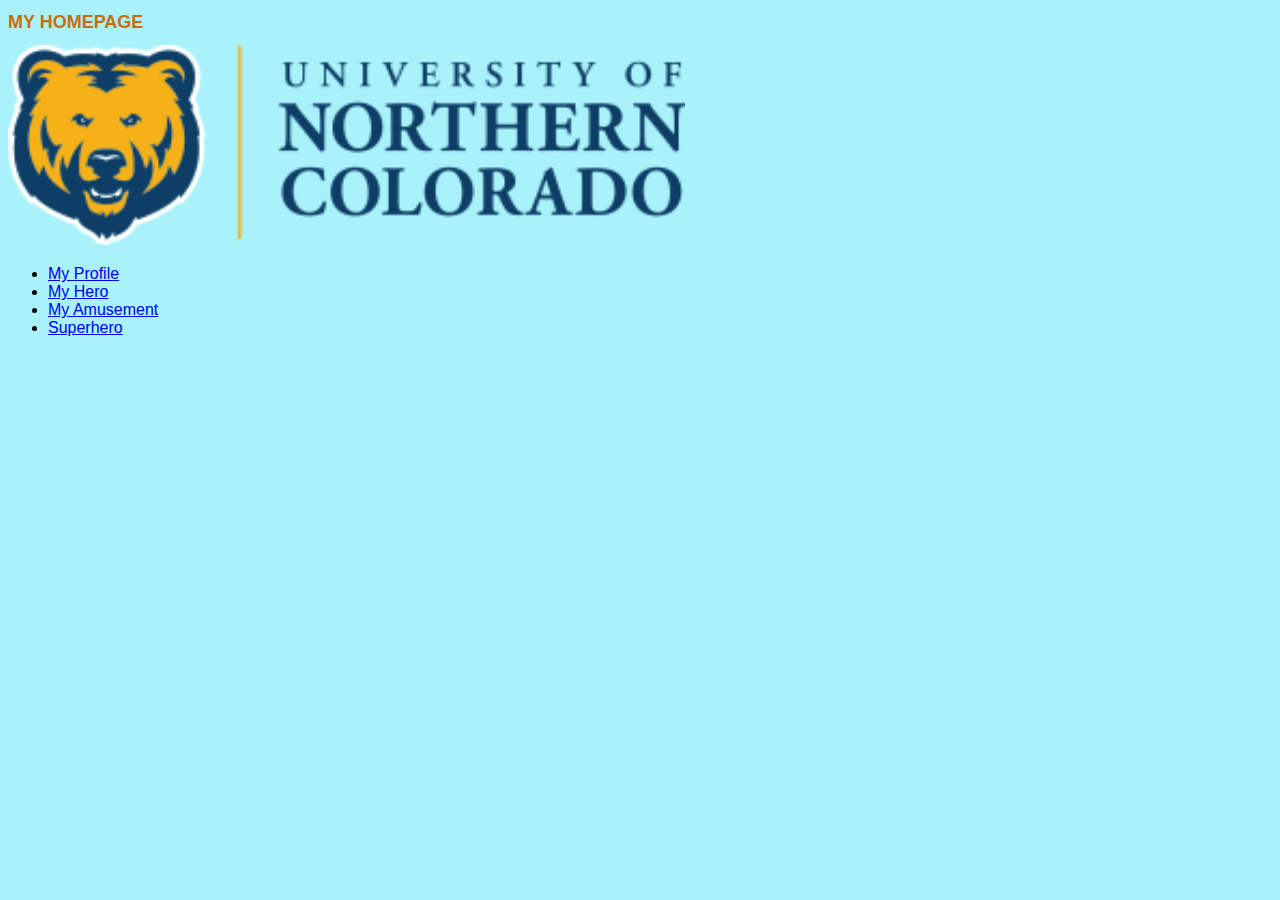
<file: index.html>
<!DOCTYPE html>
<html lang="en">
	<head>
		<meta charset="UTF-8">
		<title>HOMEPAGE</title>
    <link rel="stylesheet" href="css/main.css">
	</head>
	<body>
		<h1>MY HOMEPAGE</h1>
    <img height="100" src="images/logo.png" alt="UNC Logo">
    <p>
      <ul>
        <li>
           <a href="profile.html">My Profile</a>
        </li>
        <li>
          <a href="inspire.html">My Hero</a>
        </li>
        <li>
          <a href="amuse.html">My Amusement</a>
        </li>
        <li>
          <a href="superhero.html">Superhero</a>
        </li>
      </ul>
	</body>
	</html>
</file>
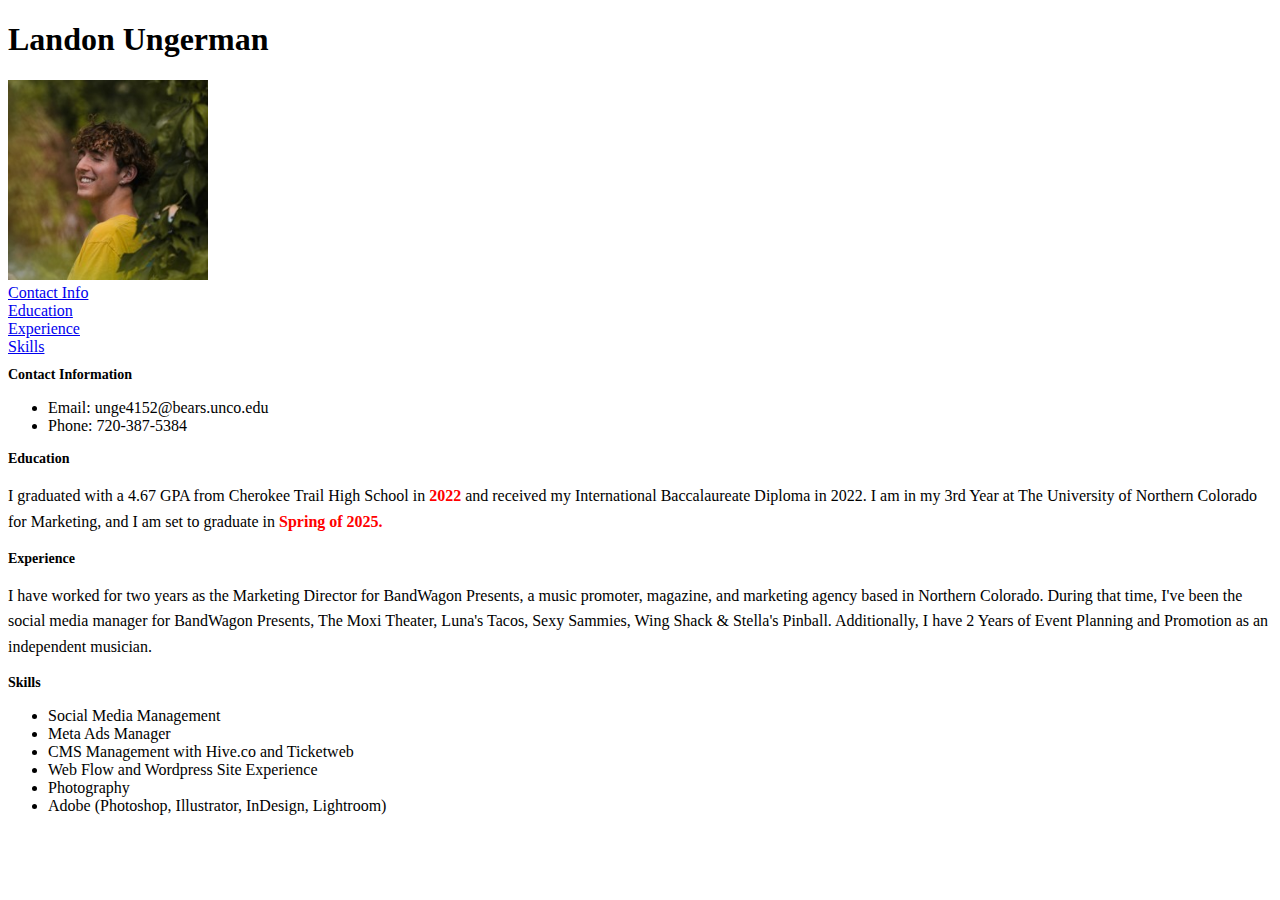
<file: resume/index.html>
<!--Resume Notes
Contact Info:
	Landon Ungerman
	unge4152@bears.unco.edu
Education:
	Graduated with a 4.67 GPA from Cherokee Trail High School
	International Baccalaureate Diploma Graduate
	3rd Year at The University of Northern Colorado for Marketing
Experience
	I have worked for two years as the Marketing Director for BandWagon Presents, a music promoter, magazine, and marketing agency based in Northern Colorado. During that time, I've been the social media manager for BandWagon Presents, The Moxi Theater, Luna's Tacos, Sexy Sammies, Wing Shack & Stella's Pinball. Additionally, I have 2 Years of Event Planning and Promotion as an independent musician.
Skills
	Social Media Management
	Meta Ads Manager
	CMS Management with Hive.co and Ticketweb
	Web Flow and Wordpress Site Experience
	Photography
	Adobe (Photoshop, Illustrator, InDesign, Lightroom)
-->
<!DOCTYPE html>
<html lang="en">
	<head>
		<meta charset="UTF-8">
		<title>RESUME</title>
		<link rel="stylesheet" href="css/style.css">
	</head>
	<body>
		<h1>Landon Ungerman</h1>
			<img src="https://collur.github.io/images/Landon-Ungerman.jpg">
			<nav>
				<a href="#contact">Contact Info</a><br>
				<a href="#education">Education</a><br>
				<a href="#experience">Experience</a><br>
				<a href="#skills">Skills</a>											
			</nav>
		<section id="contact">
			<h2>Contact Information</h2>
			<p>
				<ul>
					<li>Email: unge4152@bears.unco.edu</li>
					<li>Phone: 720-387-5384</li>
				</ul>
			</p>		
		</section>	
		<section id="education">
			<h2>Education</h2>
				<p> I graduated with a 4.67 GPA from Cherokee Trail High School in <span class="highlight">2022</span> and received my International Baccalaureate Diploma in 2022. I am in my 3rd Year at The University of Northern Colorado for Marketing, and I am set to graduate in <span class="highlight">Spring of 2025.</span></p>
				</section>
		<section id="experience">
			<h2>Experience</h2>
				<p>I have worked for two years as the Marketing Director for BandWagon Presents, a music promoter, magazine, and marketing agency based in Northern Colorado. During that time, I've been the social media manager for BandWagon Presents, The Moxi Theater, Luna's Tacos, Sexy Sammies, Wing Shack & Stella's Pinball. Additionally, I have 2 Years of Event Planning and Promotion as an independent musician.</p>
		<section id="education">
			<h2>Skills</h2>
				<ul>
					<li>Social Media Management</li>
					<li>Meta Ads Manager</li>
					<li>CMS Management with Hive.co and Ticketweb</li>
					<li>Web Flow and Wordpress Site Experience</li>
					<li>Photography</li>
					<li>Adobe (Photoshop, Illustrator, InDesign, Lightroom)</li>
				</ul>
	</body>
	</html>
</file>
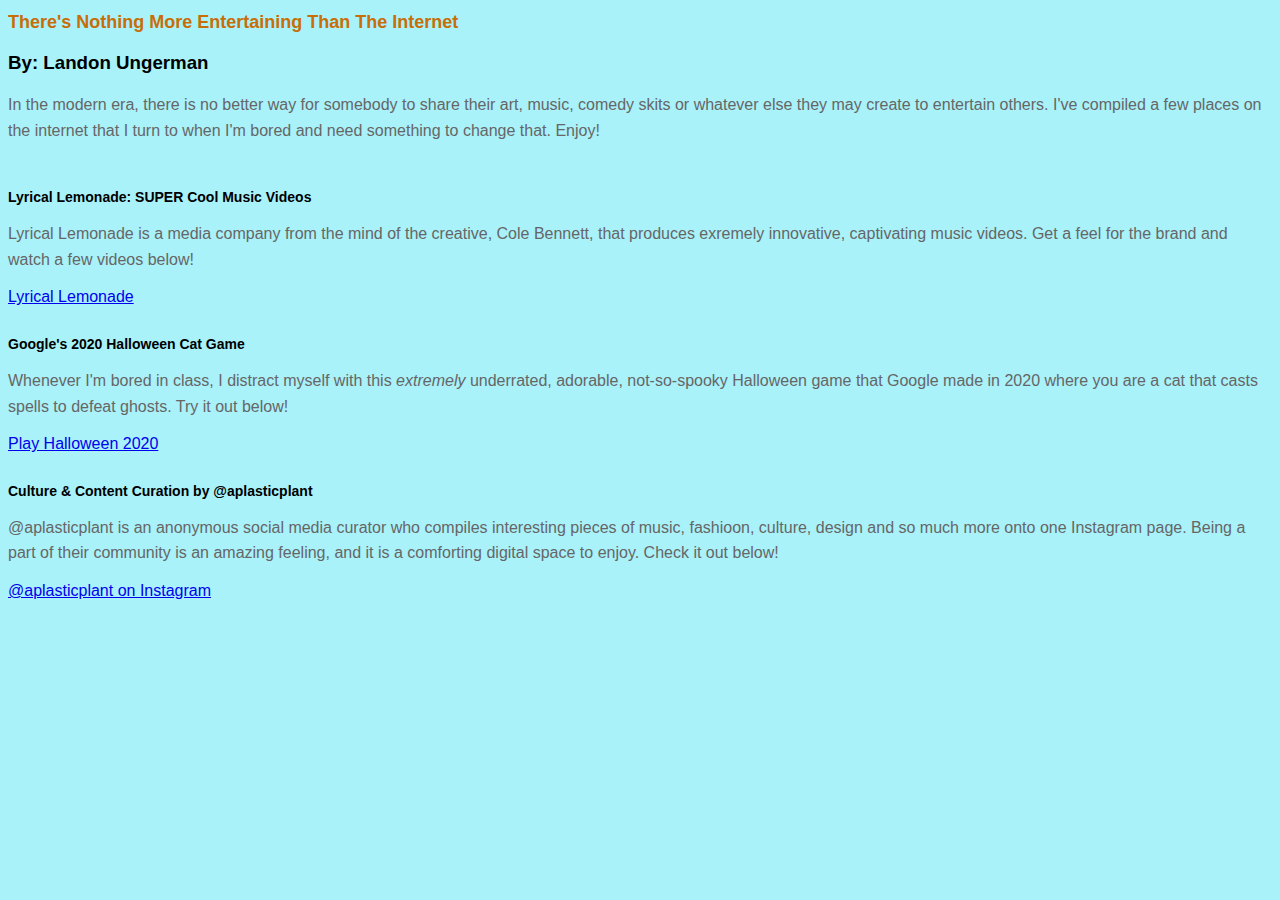
<file: amuse.html>
<!DOCTYPE html>
<html lang="en">
	<head>
		<meta charset="UTF-8">
		<title>AMUSE</title>
		<link rel="stylesheet" href="css/main.css">
	</head>
	<body>
		<h1>There's Nothing More Entertaining Than The Internet</h1>
		<h3>By: Landon Ungerman</h3>
		<p>In the modern era, there is no better way for somebody to share their art, music, comedy skits or whatever else they may create to entertain others. I've compiled a few places on the internet that I turn to when I'm bored and need something to change that. Enjoy!</p><br>
		<section>
			<h2>Lyrical Lemonade: <strong>SUPER</strong> Cool Music Videos</h2>
			<p>Lyrical Lemonade is a media company from the mind of the creative, Cole Bennett, that produces exremely innovative, captivating music videos. Get a feel for the brand and watch a few videos below!</p>
			<a href="https://www.lyricallemonade.com">Lyrical Lemonade</a>
		</section>
		<section>
			<br>
			<h2>Google's 2020 Halloween Cat Game</h2>
			<p>Whenever I'm bored in class, I distract myself with this <em>extremely</em> underrated, adorable, not-so-spooky Halloween game that Google made in 2020 where you are a cat that casts spells to defeat ghosts. Try it out below!</p>
			<a href="https://g.co/kgs/ZfVtJVu">Play Halloween 2020</a>
		</section>
		<section>
			<br>
			<h2>Culture & Content Curation by @aplasticplant</h2>
			<p>@aplasticplant is an anonymous social media curator who compiles interesting pieces of music, fashioon, culture, design and so much more onto one Instagram page. Being a part of their community is an amazing feeling, and it is a comforting digital space to enjoy. Check it out below!</p>
			<a href="https://www.instagram.com/aplasticplant/?hl=en">@aplasticplant on Instagram</a>
		</section>
	</body>
	</html>
</file>
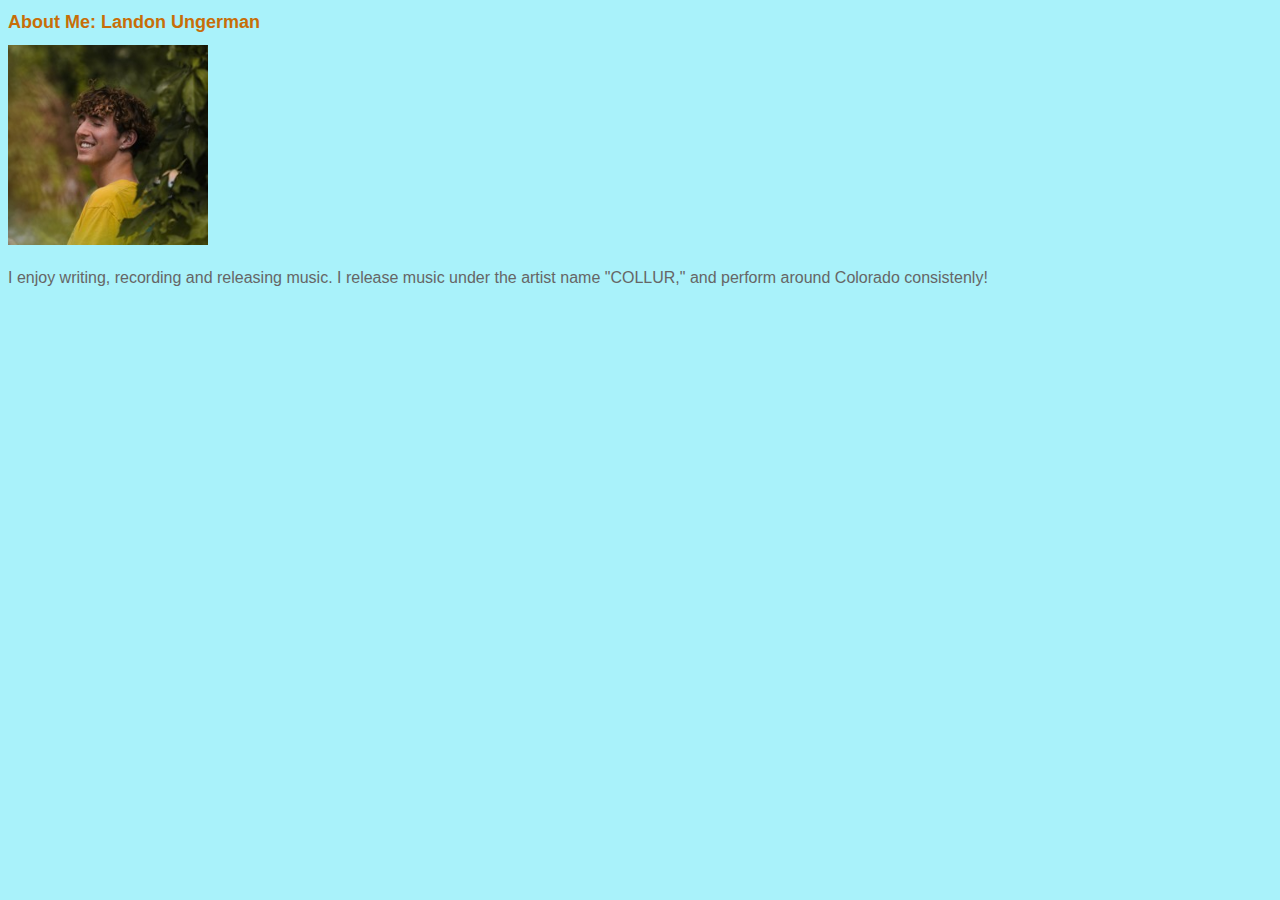
<file: profile.html>
<!DOCTYPE html>
<html lang="en">
	<head>
		<meta charset="UTF-8">
		<title>PROFILE</title>
		<link rel="stylesheet" href="css/main.css">
	</head>
	<body>
		<h1>About Me: Landon Ungerman</h1>
		<img src="images/Landon-Ungerman.jpg"" alt="pic of Landon Ungerman">
		<p> I enjoy writing, recording and releasing music. I release music under the artist name "COLLUR," and perform around Colorado consistenly!</p>
	</body>
	</html>
</file>
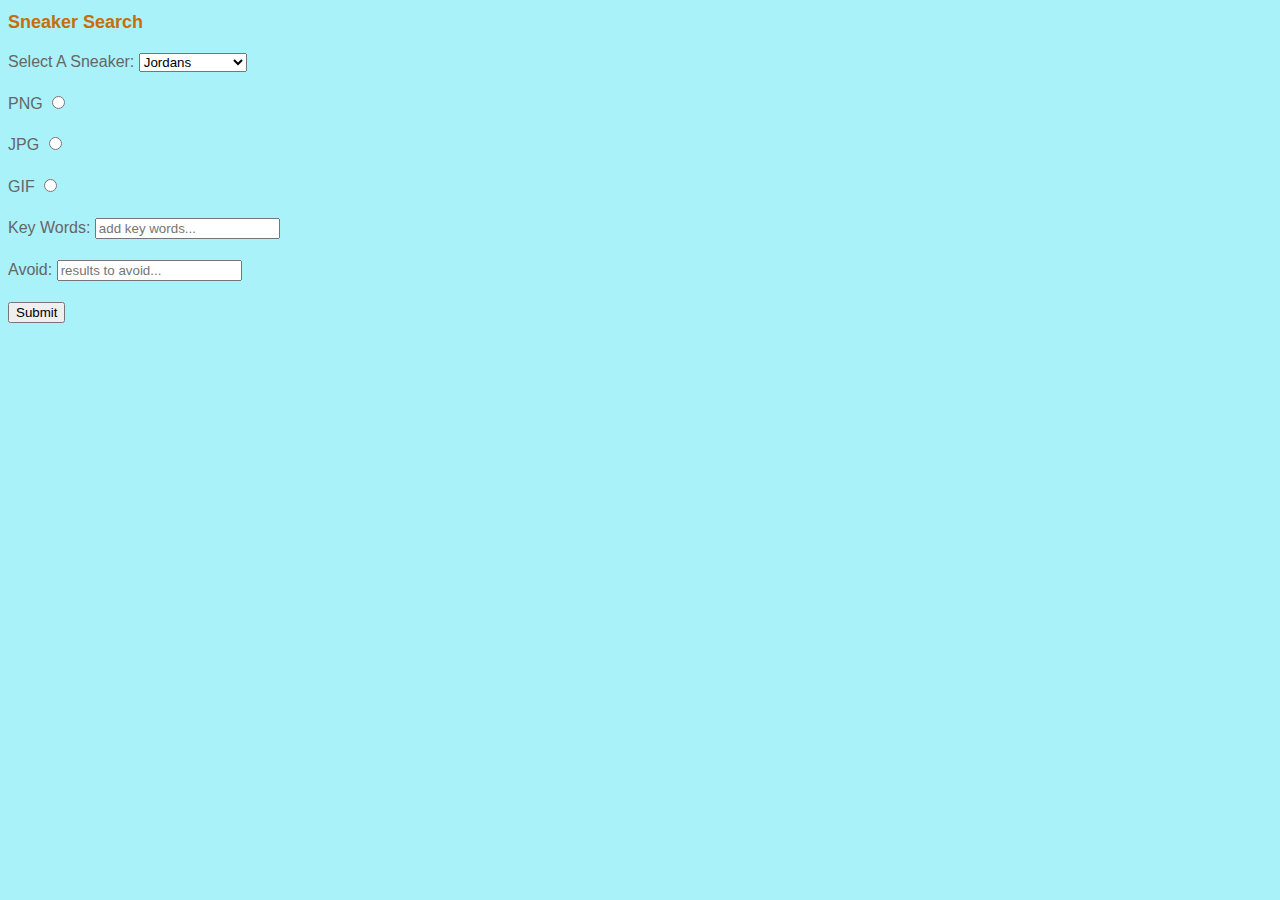
<file: search.html>
<!DOCTYPE html>
<html lang="en">
	<head>
		<meta charset="UTF-8">
		<title>Sneaker Search</title>
		<link rel="stylesheet" href="css/main.css">
	</head>
	<body>
		<h1>Sneaker Search</h1>
		<form action="https://www.google.com/search" method="GET">
			<p>
				<label for="selectsneaker">Select A Sneaker:</label>
				<select name="q" id="selectsneaker">
					<option value="jordans">Jordans</option>
					<option value="new balances">New Balances</option>
					<option value="nike dunks">Nike Dunks</option>
					<option value="yeezy">Yeezy</option>
					<option value="air force 1s">Air Force 1s</option>
				</select>
			</p>
			<p>
				<label for="radiopng">PNG</label>
				<input type="radio" name="as_filetype" value="png" id="radiopng">
			</p>
			<p>
				<label for="radiojpg">JPG</label>
				<input type="radio" name="as_filetype" value="jpg" id="radiojpg">
			</p>
			<p>
				<label for="radiogif">GIF</label>
				<input type="radio" name="as_filetype" value="gif" id="radiogif">
			</p>	
			</p>
			<p style="display:none">
				<label for="imagecheck">Images</label>
				<input type="checkbox" name="tbm" value="isch" checked>
			</p>
			<p>
				<label for="textbox">Key Words:</label>
				<input type="text" id="textbox" name="as_q" placeholder="add key words...">
			</p>
			<p>
				<label for="notextbox">Avoid:</label>
				<input type="text" id="notextbox" name="as_eq" placeholder="results to avoid...">
			</p>
			<p>
				<input type="submit">
			</p>
			</form>
			</body>
		</form>
	</body>
	</html>
</file>
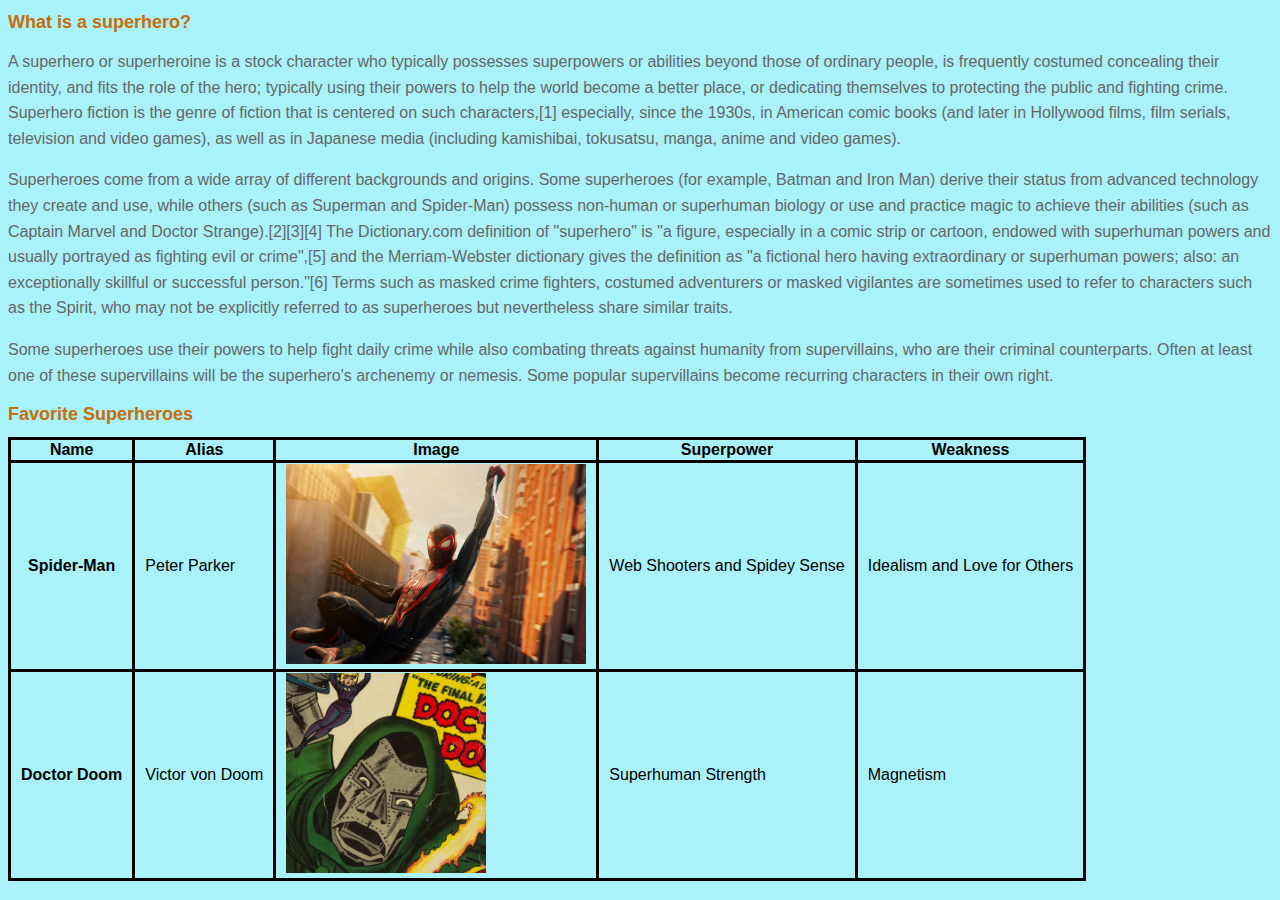
<file: superhero.html>
<!DOCTYPE html>
<html lang="en">
	<head>
		<meta charset="UTF-8">
		<title>SUPERHERO</title>
		<link rel="stylesheet" href="css/main.css">
	</head>
	<body>
		<section>
		  <h1>What is a superhero?</h1>
		  <p>A superhero or superheroine is a stock character who typically possesses superpowers or abilities beyond those of ordinary people, is frequently costumed concealing their identity, and fits the role of the hero; typically using their powers to help the world become a better place, or dedicating themselves to protecting the public and fighting crime. Superhero fiction is the genre of fiction that is centered on such characters,[1] especially, since the 1930s, in American comic books (and later in Hollywood films, film serials, television and video games), as well as in Japanese media (including kamishibai, tokusatsu, manga, anime and video games).</p>
		  <p>Superheroes come from a wide array of different backgrounds and origins. Some superheroes (for example, Batman and Iron Man) derive their status from advanced technology they create and use, while others (such as Superman and Spider-Man) possess non-human or superhuman biology or use and practice magic to achieve their abilities (such as Captain Marvel and Doctor Strange).[2][3][4] The Dictionary.com definition of "superhero" is "a figure, especially in a comic strip or cartoon, endowed with superhuman powers and usually portrayed as fighting evil or crime",[5] and the Merriam-Webster dictionary gives the definition as "a fictional hero having extraordinary or superhuman powers; also: an exceptionally skillful or successful person."[6] Terms such as masked crime fighters, costumed adventurers or masked vigilantes are sometimes used to refer to characters such as the Spirit, who may not be explicitly referred to as superheroes but nevertheless share similar traits.</p>
		  <p>Some superheroes use their powers to help fight daily crime while also combating threats against humanity from supervillains, who are their criminal counterparts. Often at least one of these supervillains will be the superhero's archenemy or nemesis. Some popular supervillains become recurring characters in their own right.</p>
		</section>
		<section>
		  <h1>Favorite Superheroes</h1>
		  <table>
			<tr id="headerrow">
			  <th>Name</th>
			  <th>Alias</th>
			  <th>Image</th>
			  <th>Superpower</th>
			  <th>Weakness</th>
			</tr>
			<tr>
			  <th>Spider-Man</th>
			  <td>Peter Parker</td>
			  <td><img src="images/spiderman.jpg" alt="Spider-Man"></a></td>
			  <td>Web Shooters and Spidey Sense</td>
			  <td>Idealism and Love for Others</td>
			</tr>
			<tr>
			  <th>Doctor Doom</th>
			  <td>Victor von Doom</td>
			  <td><img src="images/doctordoom.jpg" alt="docotor doom"></a></td>
			  <td>Superhuman Strength</td>
			  <td>Magnetism</td>
			</tr>
		  </table>
	  </section>
	  </body>
	</html>
</file>
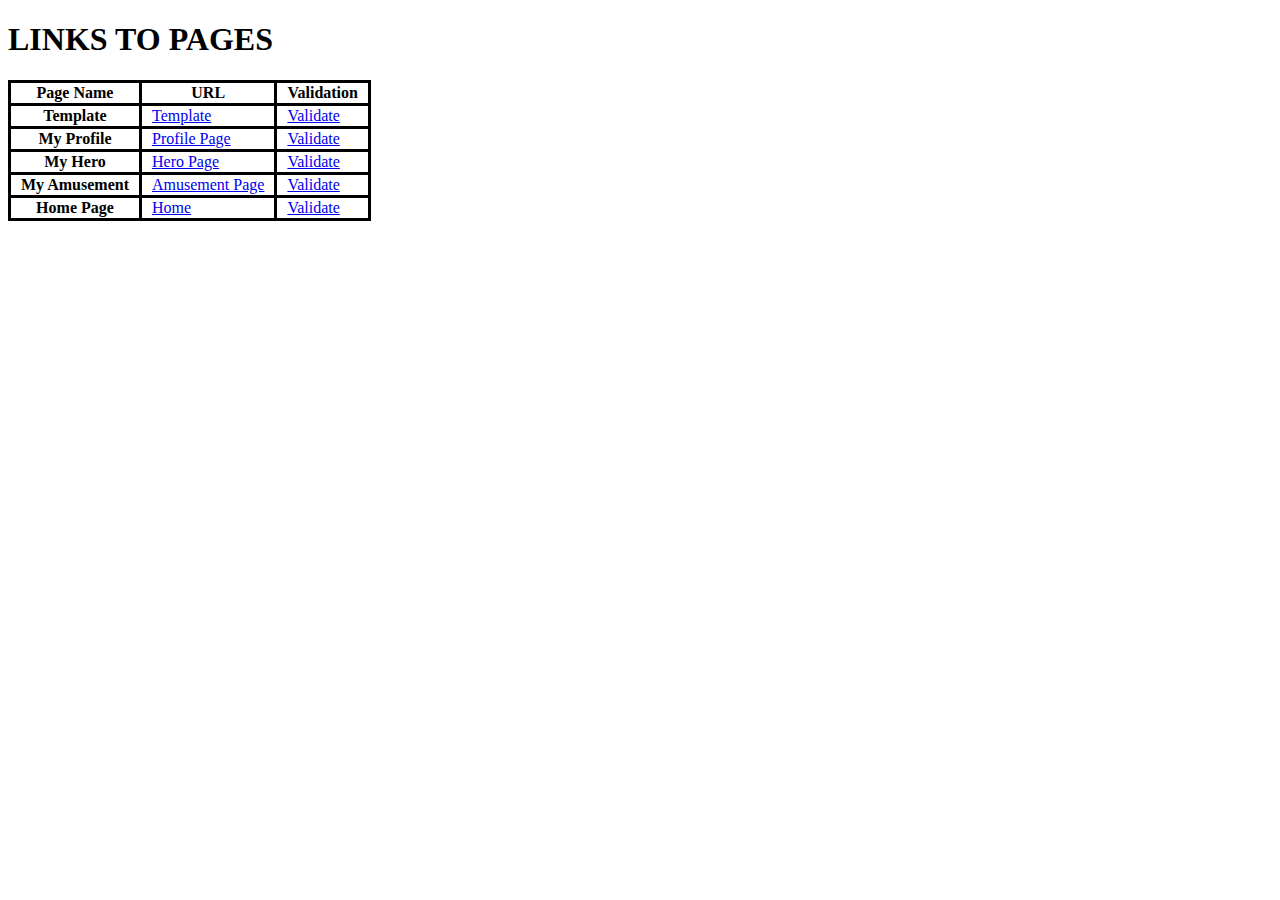
<file: test.html>
<!DOCTYPE html>
<html lang="en">
	<head>
		<meta charset="UTF-8">
		<title>TEST</title>
    <link href="css/style.css" rel="stylesheet">
	</head>
	<body>
		<h1 id="testing">LINKS TO PAGES</h1>
    <p>
      <table>
        <tr>
          <th>Page Name</th>
          <th>URL</th>
          <th>Validation</th>
        </tr>
        <tr>
          <th>Template</th>
          <td><a href="https://collur.github.io/template.html">Template</a></td>
          <td><a href="https://validator.w3.org/nu/?doc=<https://collur.github.io/template.html">Validate</a></td>
        </tr>
        <tr>
          <th>My Profile</th>
          <td><a href="https://collur.github.io/profile.html">Profile Page</a></td>
          <td><a href="https://validator.w3.org/nu/?doc=<https://collur.github.io/profile.html">Validate</a></td>
        </tr>
        <tr>
          <th>My Hero</th>
          <td><a href="https://collur.github.io/inspire.html">Hero Page</a></td>
          <td><a href="https://validator.w3.org/nu/?doc=<https://collur.github.io/inspire.html">Validate</a></td>
        </tr>
        <tr>
          <th>My Amusement</th>
          <td><a href="https://collur.github.io/amuse.html">Amusement Page</a></td>
          <td><a href="https://validator.w3.org/nu/?doc=<https://collur.github.io/amuse.html">Validate</a></td>
        </tr>
        <tr>
          <th>Home Page</th>
          <td><a href="https://collur.github.io/index.html">Home</a></td>
          <td><a href="https://validator.w3.org/nu/?doc=<https://collur.github.io/index.html">Validate</a></td>
        </tr>
      </table>
    </p>
	</body>
	</html>
</file>
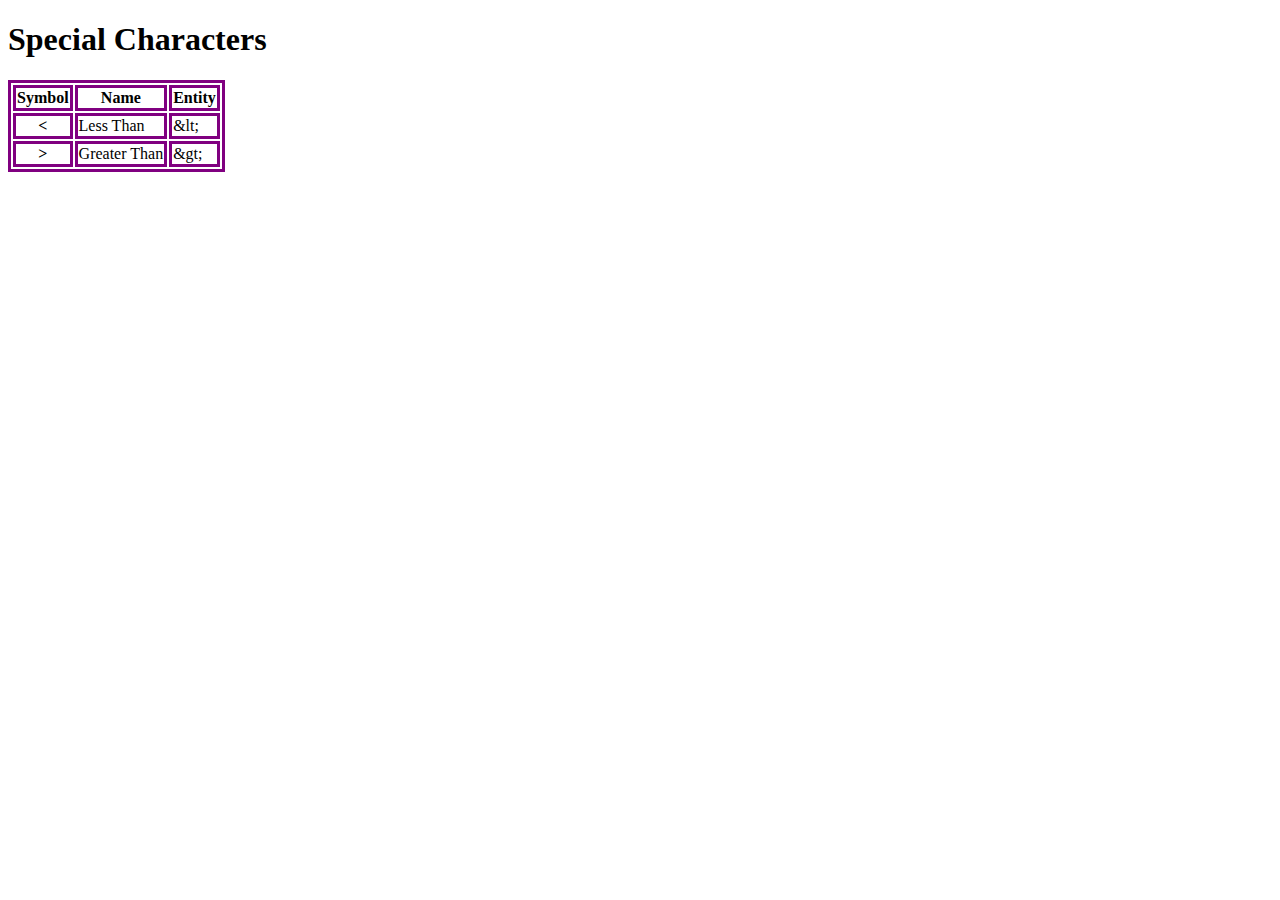
<file: ec/entities.html>
<!DOCTYPE html>
<html lang="en">
	<head>
		<meta charset="UTF-8">
		<title>TEMPLATE</title>
		<style>
			table, th, td
			{
				border: 3px solid purple;
			}
		</style>
	</head>
	<body>
		<h1>Special Characters</h1>
		<table>
			<tr>
				<th>Symbol</th>
				<th>Name</th>
				<th>Entity</th>
			</tr>
			<tr>
				<th>&lt;</th>
				<td>Less Than</td>
				<td>&amp;lt;</td>
			</tr>
			<tr>
				<th>&gt;</th>
				<td>Greater Than</td>
				<td>&amp;gt;</td>
			</tr>
	</body>
	</html>
</file>
<file: css/main.css>
body {
    background-color: #a9f2fa;
}
img {
    height: 200px;
}
h1 {
    color: #c76e08;
    font-size: 18px;
}
p {
    color: #666666; /* Replace #666666 with your desired text color hex code */
}
body {
    font-family: Arial, sans-serif;
}
h2 {
    font-size: 14px;
}
p {
    line-height: 1.6;
}
.container {
    padding: 20px;
}
.section {
    margin: 20px;
}
.box {
    border: 1px solid #280042;
}

td {
    border: 3px solid black;
}
th {
    border: 3px solid black;
}
table {
  border-collapse: collapse;
}
td, th {
  padding-left: 10px;
  padding-right: 10px;
}
th:hover {
    color: orange;
}
</file>
<file: resume/css/style.css>
a:hover {
    color: orange;
}
h2 {
    font-size: 14px;
}
p {
    line-height: 1.6;
}
.highlight {
    color:red;
    font-weight: bold;
}
img {
    height: 200px;
}
</file>
<file: css/style.css>
td {
    border: 3px solid black;
}
th {
    border: 3px solid black;
}
table {
  border-collapse: collapse;
}
td, th {
  padding-left: 10px;
  padding-right: 10px;
}
th:hover {
    color: orange;
}
</file>
